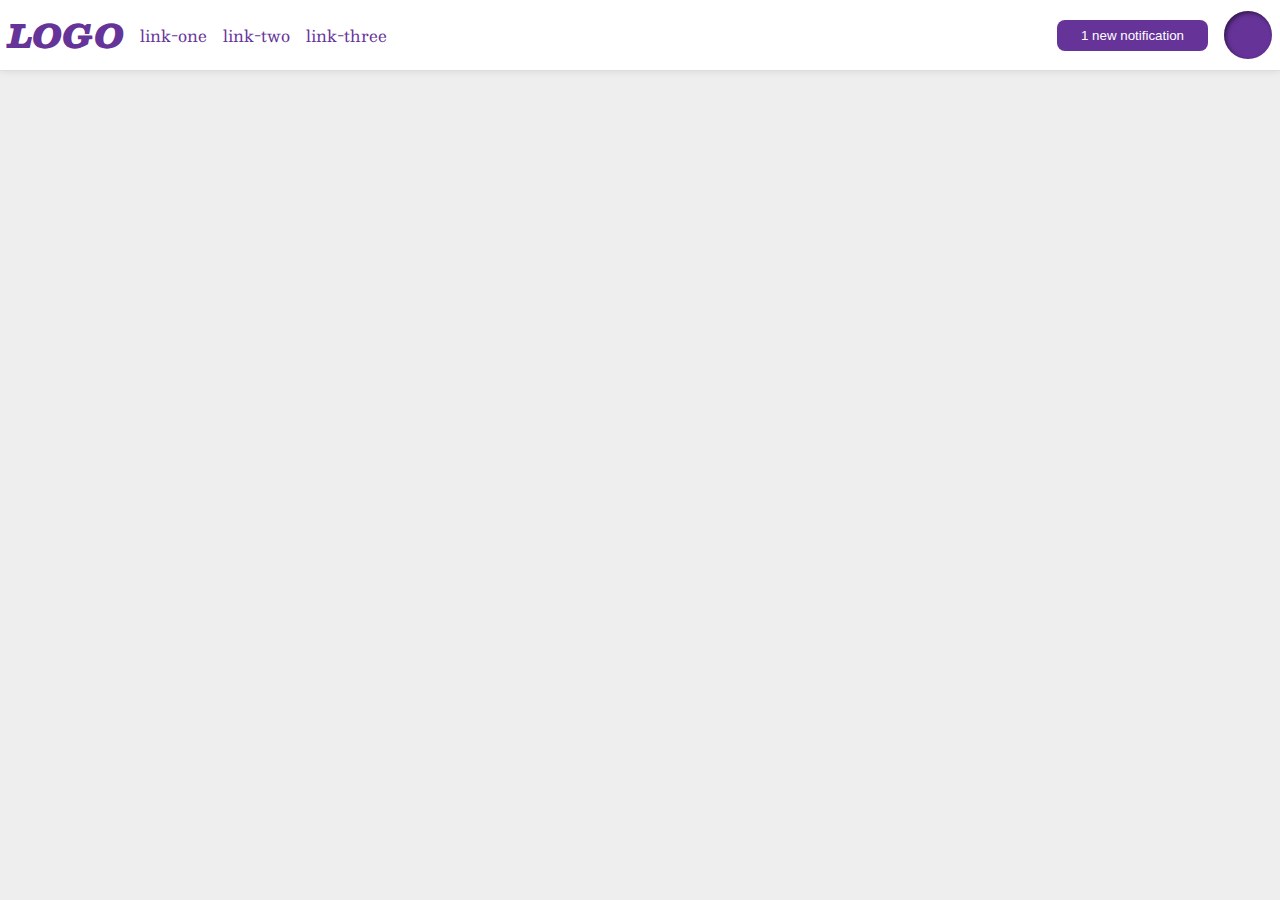
<file: flex/03-flex-header-2/index.html>
<!DOCTYPE html>
<html lang="en">
  <head>
    <meta charset="UTF-8">
    <meta http-equiv="X-UA-Compatible" content="IE=edge">
    <meta name="viewport" content="width=device-width, initial-scale=1.0">
    <title>Flex Header 2</title>
    <link rel="stylesheet" href="style.css">
  </head>
  <body>
    <div class="header">
      <div class="left">
      <div class="logo">
        LOGO
      </div>
      <ul class="links">
        <li><a href="google.com">link-one</a></li>
        <li><a href="google.com">link-two</a></li>
        <li><a href="google.com">link-three</a></li>
      </ul>
    </div>
      <div class="right">
      <button class="notifications">
        1 new notification
      </button>
      <div class="profile-image"></div>
    </div>
  </div>
  </body>
</html>
</file>
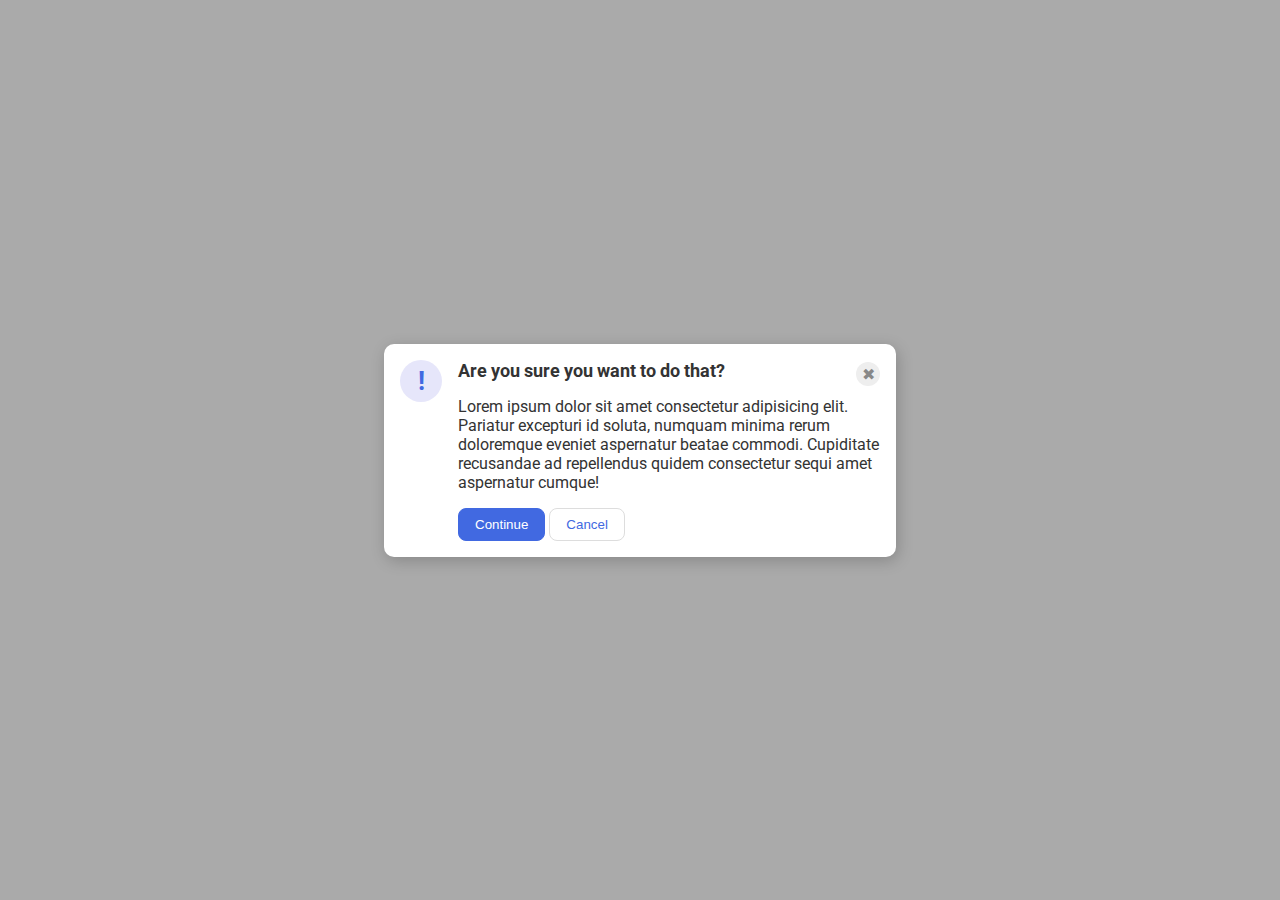
<file: flex/05-flex-modal/index.html>
<!DOCTYPE html>
<html lang="en">

<head>
  <meta charset="UTF-8">
  <meta http-equiv="X-UA-Compatible" content="IE=edge">
  <meta name="viewport" content="width=device-width, initial-scale=1.0">
  <link rel="stylesheet" href="style.css">
  <title>Modal</title>
</head>

<body>
  <div class="modal">
    <div class="icon">!</div>
    <div class="container">
    <div class="header">
      <div class="header">Are you sure you want to do that?</div>
      <div class="close-button">✖</div>
    </div>
    <div class="text">Lorem ipsum dolor sit amet consectetur adipisicing elit. Pariatur excepturi id soluta, numquam
      minima rerum doloremque eveniet aspernatur beatae commodi. Cupiditate recusandae ad repellendus quidem consectetur
      sequi amet aspernatur cumque!</div>
    <button class="continue">Continue</button>
    <button class="cancel">Cancel</button>
  </div>
</div>
</body>

</html>
</file>
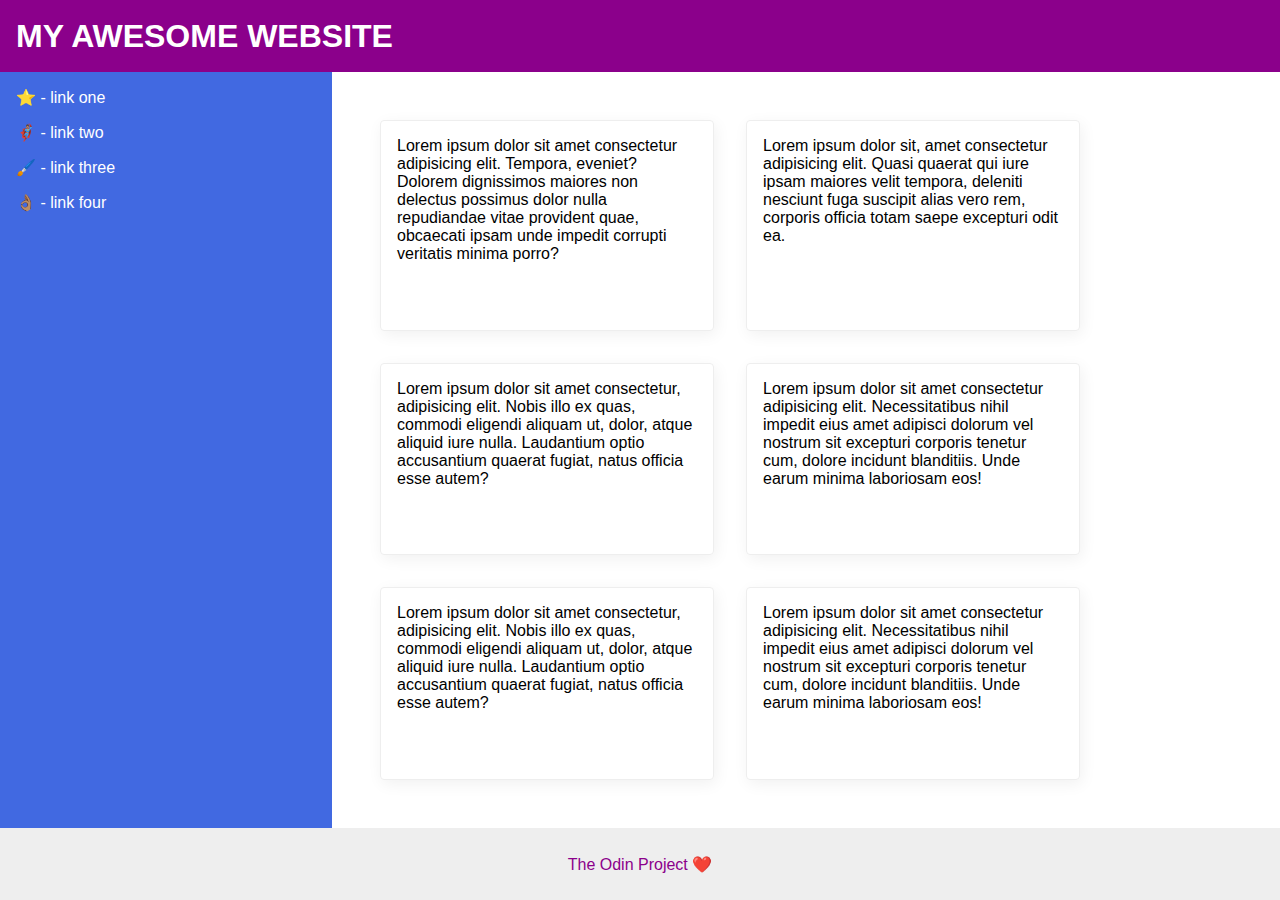
<file: flex/07-flex-layout-2/index.html>
<!DOCTYPE html>
<html lang="en">
  <head>
    <meta charset="UTF-8">
    <meta http-equiv="X-UA-Compatible" content="IE=edge">
    <meta name="viewport" content="width=device-width, initial-scale=1.0">
    <title>The Holy Grail</title>
    <link rel="stylesheet" href="style.css">
  </head>
  <body>
    <div class="header">
      MY AWESOME WEBSITE
    </div>
    
    <div class="mid-content">
    <div class="sidebar">
      <ul>
        <li><a href="#">⭐ - link one</a></li>
        <li><a href="#">🦸🏽‍♂️ - link two</a></li>
        <li><a href="#">🖌️ - link three</a></li>
        <li><a href="#">👌🏽 - link four</a></li>
      </ul>
    </div>
    <div class="container">
    <div class="card">Lorem ipsum dolor sit amet consectetur adipisicing elit. Tempora, eveniet? Dolorem dignissimos maiores non delectus possimus dolor nulla repudiandae vitae provident quae, obcaecati ipsam unde impedit corrupti veritatis minima porro?</div>
    <div class="card">Lorem ipsum dolor sit, amet consectetur adipisicing elit. Quasi quaerat qui iure ipsam maiores velit tempora, deleniti nesciunt fuga suscipit alias vero rem, corporis officia totam saepe excepturi odit ea.</div>
    <div class="card">Lorem ipsum dolor sit amet consectetur, adipisicing elit. Nobis illo ex quas, commodi eligendi aliquam ut, dolor, atque aliquid iure nulla. Laudantium optio accusantium quaerat fugiat, natus officia esse autem?</div>
    <div class="card">Lorem ipsum dolor sit amet consectetur adipisicing elit. Necessitatibus nihil impedit eius amet adipisci dolorum vel nostrum sit excepturi corporis tenetur cum, dolore incidunt blanditiis. Unde earum minima laboriosam eos!</div>
    <div class="card">Lorem ipsum dolor sit amet consectetur, adipisicing elit. Nobis illo ex quas, commodi eligendi aliquam ut, dolor, atque aliquid iure nulla. Laudantium optio accusantium quaerat fugiat, natus officia esse autem?</div>
    <div class="card">Lorem ipsum dolor sit amet consectetur adipisicing elit. Necessitatibus nihil impedit eius amet adipisci dolorum vel nostrum sit excepturi corporis tenetur cum, dolore incidunt blanditiis. Unde earum minima laboriosam eos!</div>
  </div>
  </div>

    <div class="footer">
      The Odin Project ❤️
    </div>
  </body>
</html>
</file>
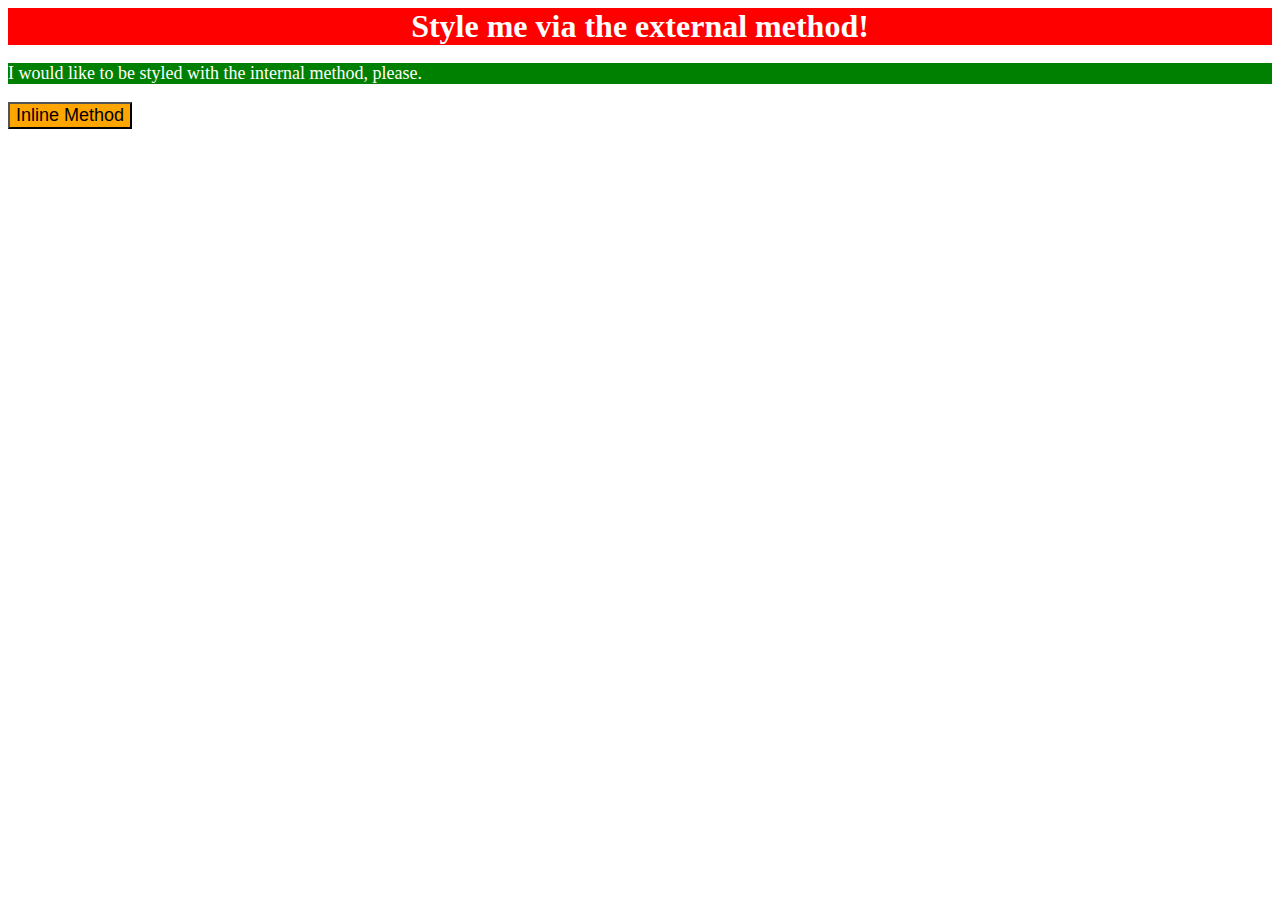
<file: foundations/01-css-methods/index.html>
<!DOCTYPE html>
<html lang="en">
  <head>
    <meta charset="UTF-8">
    <link rel="stylesheet" href="styles.css">
    <meta http-equiv="X-UA-Compatible" content="IE=edge">
    <meta name="viewport" content="width=device-width, initial-scale=1.0">
    <title>Methods for Adding CSS</title>
    <style>
      p {
        color: white;
        background-color: green;
        font-size: 18px;
      }
    </style>
  </head>
  <body>
    <div>Style me via the external method!</div>
    <p>I would like to be styled with the internal method, please.</p>
    <button style="color: black; background-color: orange; font-size: 18px;">Inline Method</button>
  </body>
</html>
</file>
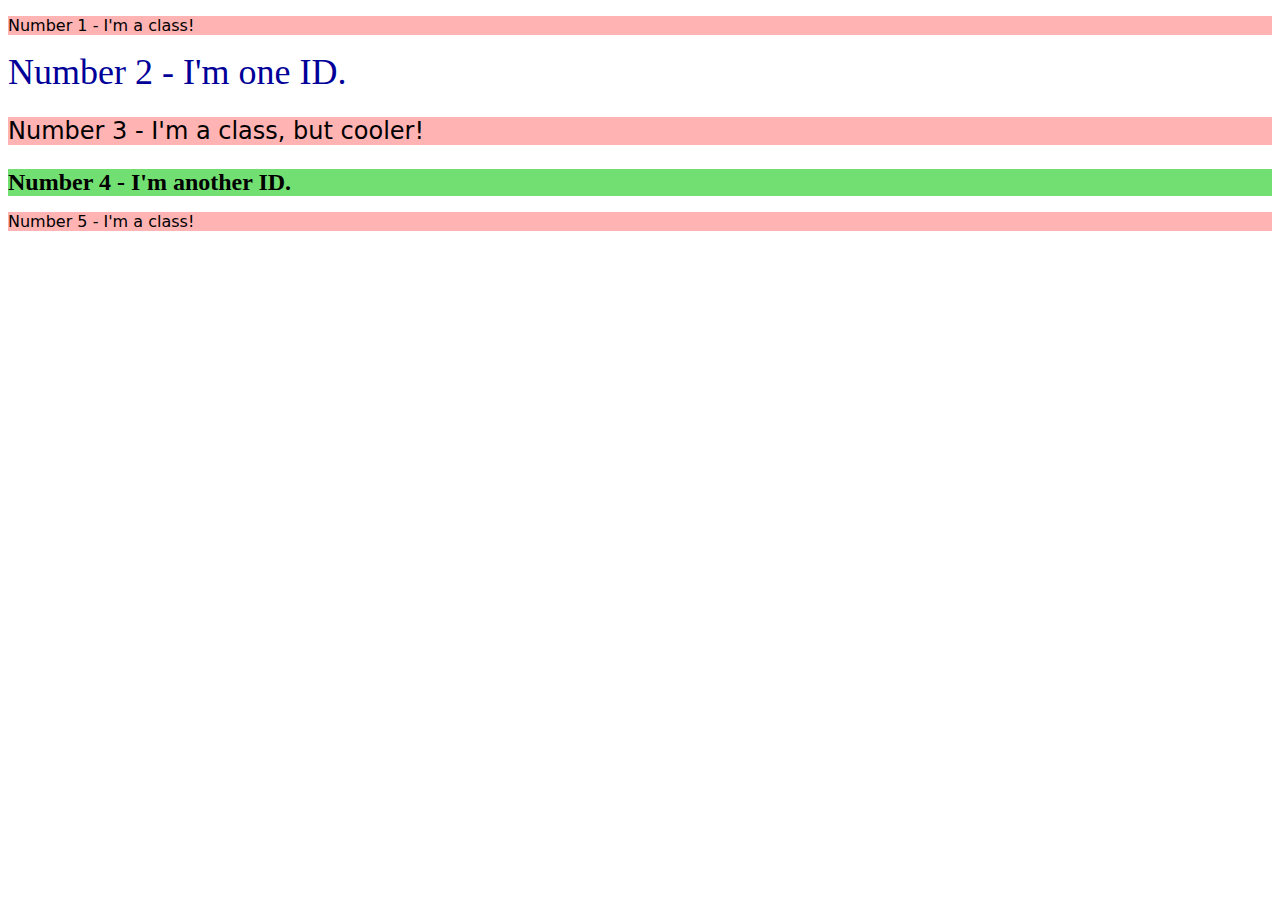
<file: foundations/02-class-id-selectors/index.html>
<!DOCTYPE html>
<html lang="en">
  <head>
    <meta charset="UTF-8">
    <meta http-equiv="X-UA-Compatible" content="IE=edge">
    <meta name="viewport" content="width=device-width, initial-scale=1.0">
    <title>Class and ID Selectors</title>
    <link rel="stylesheet" href="style.css">
  </head>
  <body>
    <p class="odd">Number 1 - I'm a class!</p>
    <div id="two">Number 2 - I'm one ID.</div>
    <p class="odd oddly-neat">Number 3 - I'm a class, but cooler!</p>
    <div id="four">Number 4 - I'm another ID.</div>
    <p class="odd">Number 5 - I'm a class!</p>
  </body>
</html>
</file>
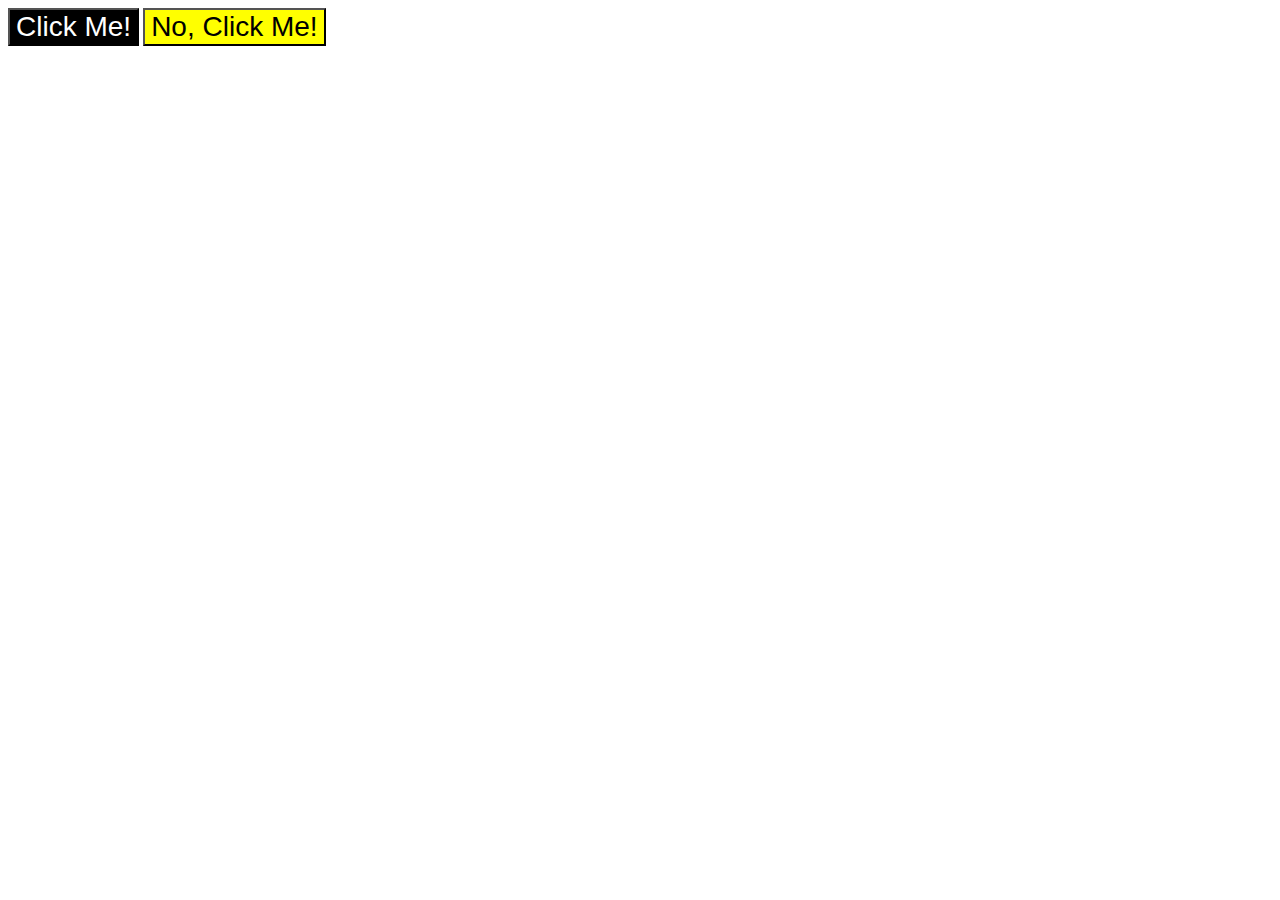
<file: foundations/03-grouping-selectors/index.html>
<!DOCTYPE html>
<html lang="en">
  <head>
    <meta charset="UTF-8">
    <meta http-equiv="X-UA-Compatible" content="IE=edge">
    <meta name="viewport" content="width=device-width, initial-scale=1.0">
    <title>Grouping Selectors</title>
    <link rel="stylesheet" href="style.css">
  </head>
  <body>
    <button class="first-button">Click Me!</button>
    <button class="second-button">No, Click Me!</button>
  </body>
</html>
</file>
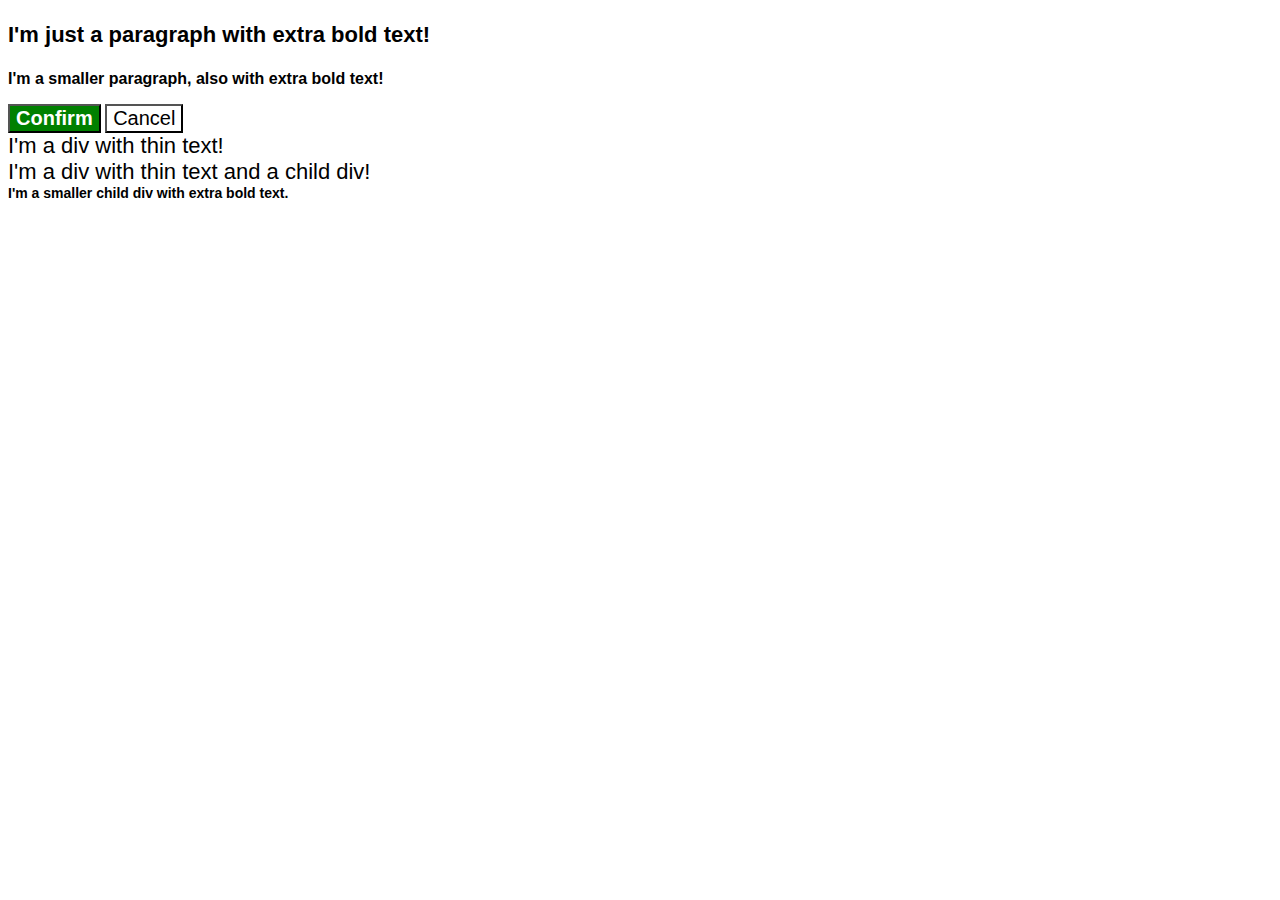
<file: foundations/06-cascade-fix/index.html>
<!DOCTYPE html>
<html lang="en">
  <head>
    <meta charset="UTF-8">
    <meta http-equiv="X-UA-Compatible" content="IE=edge">
    <meta name="viewport" content="width=device-width, initial-scale=1.0">
    <title>Fix the Cascade</title>
    <link rel="stylesheet" href="style.css">
  </head>
  <body>
    <p class="para">I'm just a paragraph with extra bold text!</p>
    <p class="small-para">I'm a smaller paragraph, also with extra bold text!</p>

    <button id="confirm-button" class="button confirm">Confirm</button>
    <button id="cancel-button" class="button cancel">Cancel</button>

    <div class="text">I'm a div with thin text!</div>
    <div class="text">I'm a div with thin text and a child div!
      <div class="text child">I'm a smaller child div with extra bold text.</div>
    </div>
  </body>
</html>
</file>
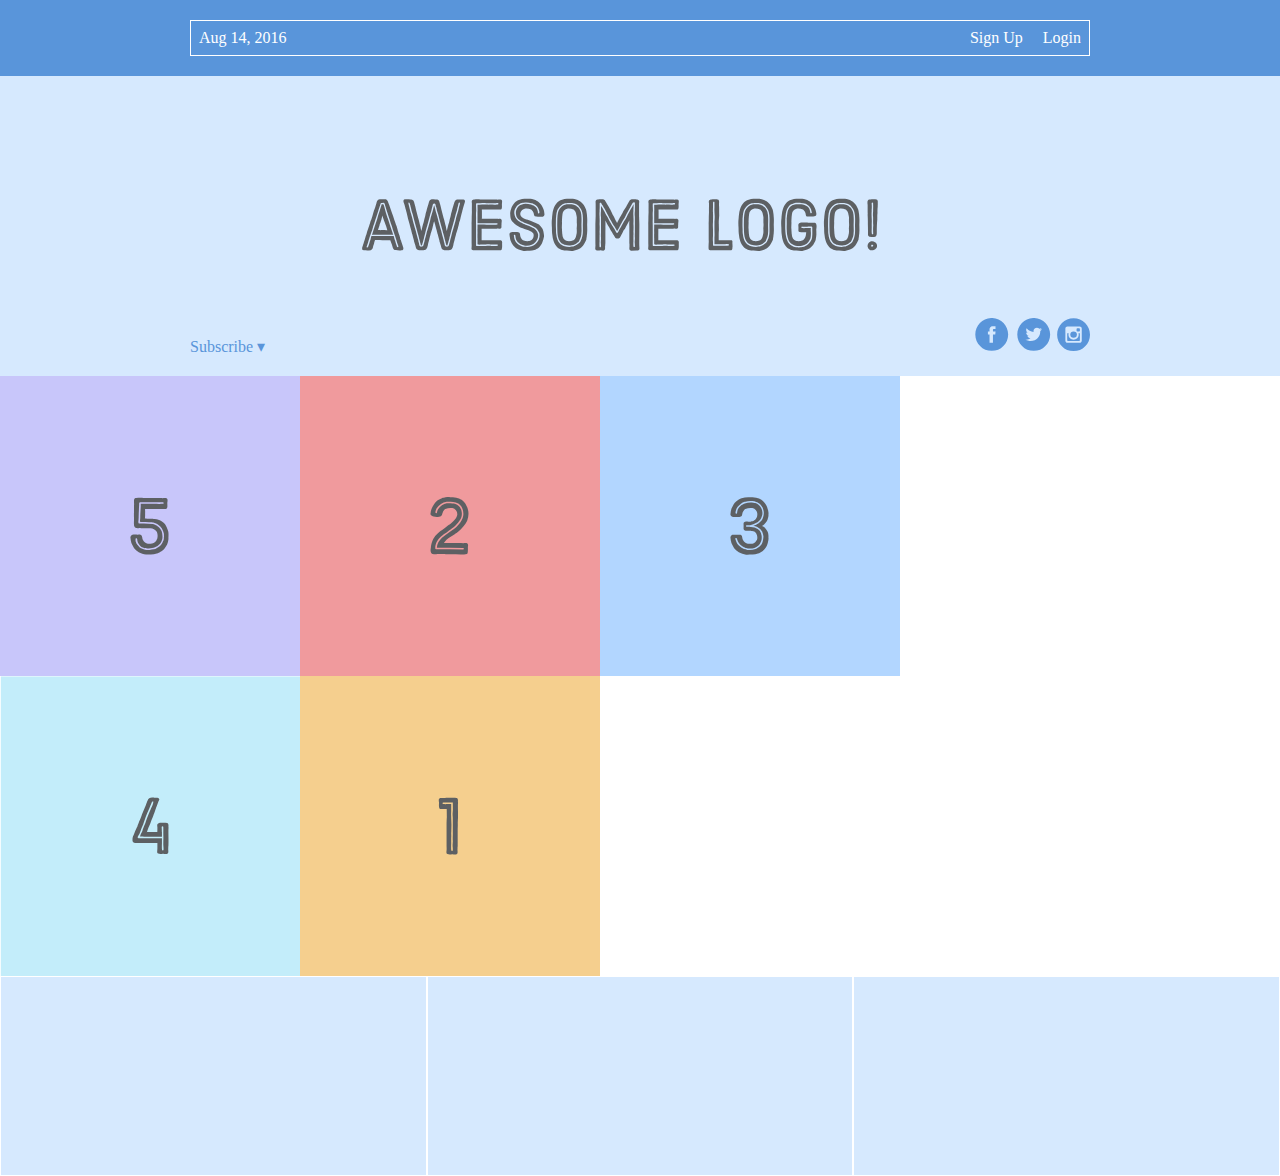
<file: flex-practice/flexbox.html>
<!DOCTYPE html>
<html lang='en'>
  <head>
    <meta charset='UTF-8'/>
    <title>Some Web Page</title>
    <link rel='stylesheet' href='styles.css'/>
  </head>
  <body>
    <div class='menu-container'>
      <div class='menu'>
        <div class='date'>Aug 14, 2016</div>
        <div class='links'>
           <div class='signup'>Sign Up</div>      <!-- This is nested now -->
           <div class='login'>Login</div>         <!-- This one too! -->
        </div>  
      </div>
    </div>

    <div class='header-container'>
        <div class='header'>
          <div class='subscribe'>Subscribe &#9662;</div>
          <div class='logo'><img src='images/awesome-logo.svg'/></div>
          <div class='social'><img src='images/social-icons.svg'/></div>
        </div>
      </div>

      <div class='photo-grid-container'>
        <div class='photo-grid'>
          <div class='photo-grid-item first-item'>
            <img src='images/one.svg'/>
          </div>
          <div class='photo-grid-item'>
            <img src='images/two.svg'/>
          </div>
          <div class='photo-grid-item'>
            <img src='images/three.svg'/>
          </div>
          <div class='photo-grid-item'>
            <img src='images/four.svg'/>
          </div>
          <div class='photo-grid-item last-item'>
            <img src='images/five.svg'/>
          </div>
        </div>
      </div>

      <div class='footer'>
        <div class='footer-item footer-one'></div>
        <div class='footer-item footer-two'></div>
        <div class='footer-item footer-three'></div>
      </div>
      
  </body>
</html>
</file>
<file: flex/03-flex-header-2/style.css>
/* this is some magical font-importing.  
you'll learn about it later. */
@import url('https://fonts.googleapis.com/css2?family=Besley:ital,wght@0,400;1,900&display=swap');

body {
  margin: 0;
  background: #eee;
  font-family: Besley, serif;
}

.header {
  background: white;
  border-bottom: 1px solid #ddd;
  box-shadow: 0 0 8px rgba(0,0,0,.1);
  display: flex;
  justify-content: space-between;
  padding: 8px;
}

.left, .right {
  display: flex;
  align-items: center;
  gap: 16px;
}

.profile-image {
  background: rebeccapurple;
  box-shadow: inset 2px 2px 4px rgba(0,0,0,.5);
  border-radius: 50%;
  width: 48px;
  height:  48px;
}

.logo {
  color: rebeccapurple;
  font-size: 32px;
  font-weight: 900;
  font-style: italic;
}

button {
  border: none;
  border-radius: 8px;
  background: rebeccapurple;
  color: white;
  padding: 8px 24px;
}

a {
  /* this removes the line under our links */
  text-decoration: none;
  color: rebeccapurple;
}

ul {
  list-style-type: none;
  display: flex;
  margin: 0;
  padding: 0;
  gap: 16px;
}
</file>
<file: flex/05-flex-modal/style.css>
@import url('https://fonts.googleapis.com/css2?family=Roboto:wght@400;700&display=swap');

html, body {
  height: 100%;
}

body {
  font-family: Roboto, sans-serif;
  margin: 0;
  background: #aaa;
  color: #333;
  /* I'll give you this one for free lol */
  display: flex;
  align-items: center;
  justify-content: center;
}

.modal {
  background: white;
  width: 480px;
  border-radius: 10px;
  box-shadow: 2px 4px 16px rgba(0,0,0,.2);
  display: flex;
  padding: 16px;
  gap: 16px
}

.header {
  display: flex;
  justify-content: space-between;
  align-items: center;
  font-size: 18px;
  font-weight: 700;
  margin-bottom: 8px;
}

.icon {
  color: royalblue;
  font-size: 26px;
  font-weight: 700;
  background: lavender;
  width: 42px;
  height: 42px;
  border-radius: 50%;
  display: flex;
  align-items: center;
  justify-content: center;
  flex-shrink: 0;
}

.close-button {
  background: #eee;
  border-radius: 50%;
  color: #888;
  font-weight: 400;
  font-size: 16px;
  height: 24px;
  width: 24px;
  display: flex;
  align-items: center;
  justify-content: center;
}

button {
  padding: 8px 16px;
  border-radius: 8px;
}

button.continue {
  background: royalblue;
  border: 1px solid royalblue;
  color: white;
}

button.cancel {
  background: white;
  border: 1px solid #ddd;
  color: royalblue;
}

.text {
  margin-bottom: 16px;
}
</file>
<file: flex/07-flex-layout-2/style.css>
body {
  font-family: -apple-system, BlinkMacSystemFont, 'Segoe UI', Roboto, Oxygen, Ubuntu, Cantarell, 'Open Sans', 'Helvetica Neue', sans-serif;
  margin: 0;
  min-height: 100vh;
  display: flex;
  flex-direction: column;
}

.mid-content {
  flex: 1;
  display: flex;
}

.header {
  height: 72px;
  background: darkmagenta;
  color: white;
  font-weight: 900;
  font-size: 32px;
  padding: 0 16px;
  display: flex;
  align-items: center;
}

.footer {
  height: 72px;
  background: #eee;
  color: darkmagenta;
  display: flex;
  justify-content: center;
  align-items: center;
}

.sidebar {
  width: 300px;
  background: royalblue;
  flex-shrink: 0;
  padding: 16px;
}

a {
  text-decoration: none;
  color: white;
}

ul {
  list-style-type: none;
  margin: 0;
  padding: 0;
}

li {
  margin-bottom: 16px;
}

.container{
  padding: 32px;
  display: flex;
  flex-wrap: wrap;

}
.card {
  border: 1px solid #eee;
  box-shadow: 2px 4px 16px rgba(0,0,0,.06);
  border-radius: 4px;
  padding: 16px;
  margin: 16px;
  width: 300px;
}
</file>
<file: foundations/01-css-methods/styles.css>
div {
    color: white;
    background-color: red;
    font-size: 32px;
    font-weight: bold;
    text-align: center;
}
</file>
<file: foundations/02-class-id-selectors/style.css>
.odd {
    background-color: #ffb3b3;
    font-family: Verdana, 'DejaVu Sans', sans-serif;
    }

.oddly-neat {
    font-size: 24px;
    }

#two{
    color:rgb(0, 0, 153) ;
    font-size: 36px;
    }

#four{
    background-color: hsl(120, 63%, 66%);
    font-size: 24px;
    font-weight: bold;
}
</file>
<file: foundations/03-grouping-selectors/style.css>
.first-button, 
.second-button{
    font-size: 28px;
    font-family: Helvetica, "Times New Roman", sans-serif;
    }

.first-button {
    color: white;
    background-color: black
    ;
}

.second-button {
    background-color: yellow;
}
</file>
<file: foundations/06-cascade-fix/style.css>
body{
  font-family:Arial, Helvetica, sans-serif
}

.para,
.small-para {
  color: hsl(0, 0%, 0%);
  font-weight: 800;
}

.para {
  font-size: 22px;
}

.button {
  background-color: rgb(255, 255, 255);
  color: rgb(0, 0, 0);
  font-size: 20px;
  }

#confirm-button {
  background: green;
  color: white;
  font-weight: bold;
  } 

div {
  color: rgb(0, 0, 0);
  font-size: 22px;
  font-weight: 100;
}

.child {
  color: rgb(0, 0, 0);
  font-weight: 800;
  font-size: 14px;
}
</file>
<file: flex-practice/styles.css>
* {
    margin: 0;
    padding: 0;
    box-sizing: border-box;
  }

  .menu-container {
    color: #fff;
    background-color: #5995DA;  /* Blue */
    padding: 20px 0;
    display: flex;
    justify-content: center;

  }
  
  .menu {
    border: 1px solid #fff;
    width: 900px;
    display: flex;
    justify-content: space-between;
  }

  .links {
    /* border: 1px solid #fff; /* For debugging */
    display: flex;
    justify-content: flex-end;
    padding: 8px;
  }

  .login {
    margin-left: 20px;
  }

  .date {
    padding: 8px;
  }

  .header-container {
    color: #5995DA;
    background-color: #D6E9FE;
    display: flex;
    justify-content: center;
  }
  
  .header {
    width: 900px;
    height: 300px;
    display: flex;
    justify-content: space-between;
    align-items: center;
  }

  .photo-grid {
    width: 900px;
    display: flex;
    flex-wrap: wrap;
    flex-direction: row;
    align-items: center;
  }

  .photo-grid-item {
    width: 300px;
    height: 300px;
  }

  .first-item {
    order: 1;
  }

  .last-item {
    order: -1;
  }

  .social,
.subscribe {
  align-self: flex-end;
  margin-bottom: 20px;
}

.footer {
  display: flex;
  justify-content: space-between;
}

.footer {
  display: flex;
  justify-content: space-between;
}

.footer-item {
  border: 1px solid #fff;
  background-color: #D6E9FE;
  height: 200px;
  flex: 1;
}

.footer {
  display: flex;
  justify-content: space-between;
}

.footer-item {
  border: 1px solid #fff;
  background-color: #D6E9FE;
  height: 200px;
  flex: 1;
}
</file>
